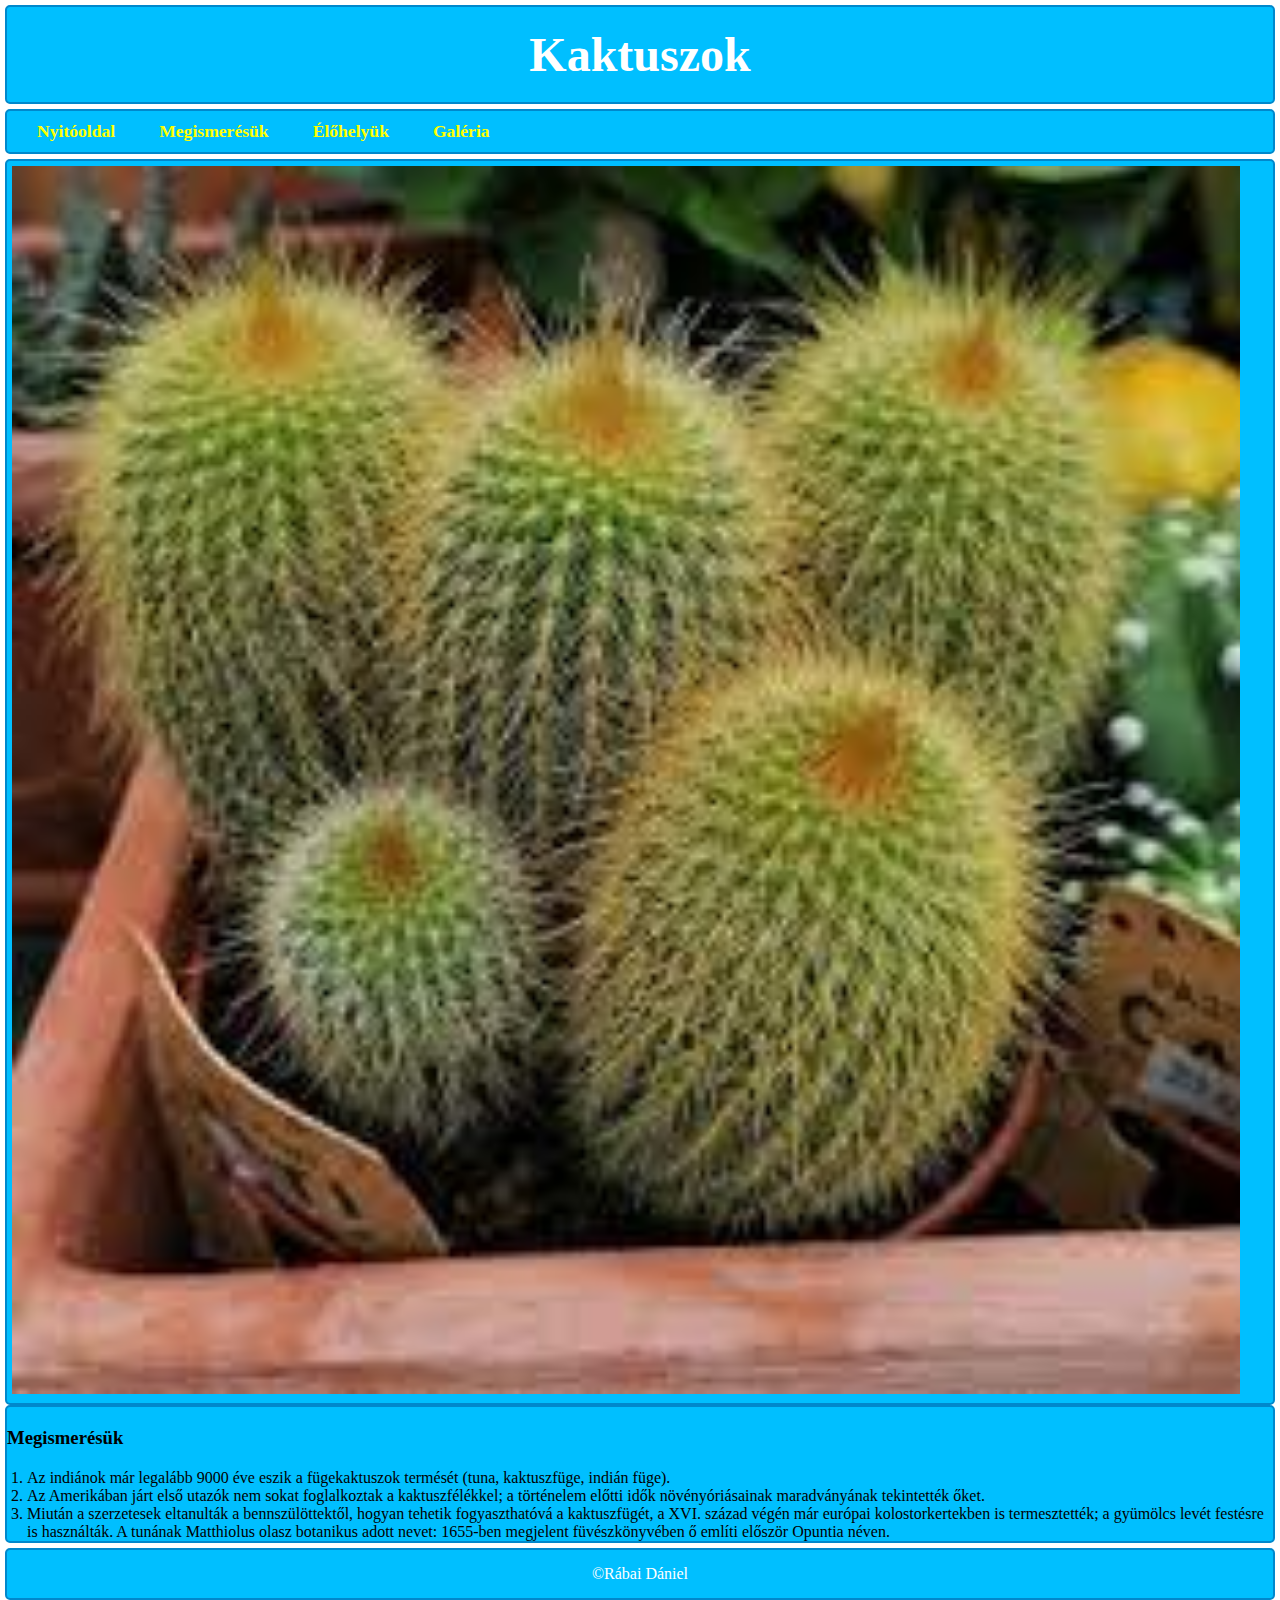
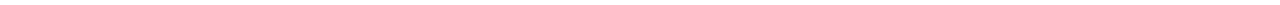
<file: index.html>
<!DOCTYPE html>
<html lang="hu">
<head>
    <meta charset="UTF-8">
    <meta name="viewport" content="width=device-width, initial-scale=1.0">
    <title>Kaktuszok</title>
    <meta name="description" content="Ismeretterjesztő oldal a kaktuszokról-">
    <meta name="keywords" content="kaktusz, info, érdekesség">
    <meta name="author" content="Rábai Dániel">
    <link rel="stylesheet" href="megjelenes.css">
</head>
<body>
    <main>
        <header>
            <h1>Kaktuszok</h1>
        </header>
        <nav>
            <a href="index.html">Nyitóoldal</a>
            <a href="index.html">Megismerésük</a>
            <a href="#">Élőhelyük</a>
            <a href="galeria.html">Galéria</a>
        </nav>
        <section>
            <article>
                <img src="kepek/kaktusz2.jpg" alt="kaktusz" title="kaktusz">
            </article>
            <aside>
                <h3>Megismerésük</h3>
                <ol>
                    <li>Az indiánok már legalább 9000 éve eszik a fügekaktuszok termését (tuna, kaktuszfüge, indián füge).</li>
                    <li>Az Amerikában járt első utazók nem sokat foglalkoztak a kaktuszfélékkel; a történelem előtti idők növényóriásainak maradványának tekintették őket.</li>
                    <li>Miután a szerzetesek eltanulták a bennszülöttektől, hogyan tehetik fogyaszthatóvá a kaktuszfügét, a XVI. század végén már európai kolostorkertekben is termesztették; a gyümölcs levét festésre is használták. A tunának Matthiolus olasz botanikus adott nevet: 1655-ben megjelent füvészkönyvében ő említi először Opuntia néven.</li>
                </ol>
            </aside>
        </section>
        <footer>
            <p>&copy;Rábai Dániel</p>
        </footer>
        
    </main>
</body>
</html>
</file>
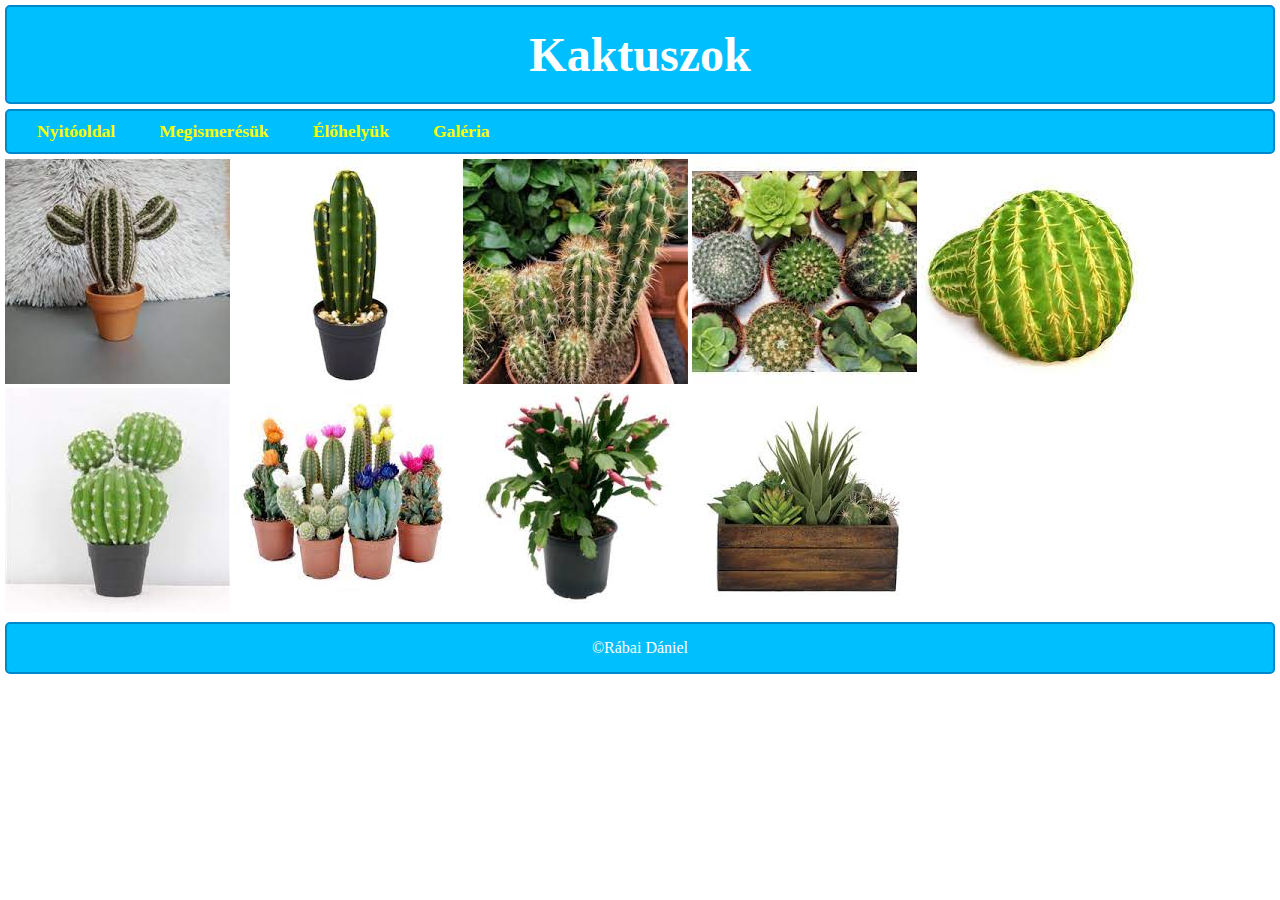
<file: galeria.html>
<!DOCTYPE html>
<html lang="hu">
<head>
    <meta charset="UTF-8">
    <meta name="viewport" content="width=device-width, initial-scale=1.0">
    <title>Kaktuszok</title>
    <meta name="description" content="Ismeretterjesztő oldal a kaktuszokról-">
    <meta name="keywords" content="kaktusz, info, érdekesség">
    <meta name="author" content="Rábai Dániel">
    <link rel="stylesheet" href="megjelenes.css">
</head>
<body>
    <main>
        <header>
            <h1>Kaktuszok</h1>
        </header>
        <nav>
            <a href="index.html">Nyitóoldal</a>
            <a href="index.html">Megismerésük</a>
            <a href="#">Élőhelyük</a>
            <a href="galeria.html">Galéria</a>
        </nav>
        <section>
            <div id="kepek">
                <img src="kepek/kep1.jpg" alt="kaktusz">
                <img src="kepek/kep2.jpg" alt="kaktusz">
                <img src="kepek/kep3.jpg" alt="kaktusz">
                <img src="kepek/kep4.jpg" alt="kaktusz">
                <img src="kepek/kep5.jpg" alt="kaktusz">
                <img src="kepek/kep6.jpg" alt="kaktusz">
                <img src="kepek/kep7.jpg" alt="kaktusz">
                <img src="kepek/kep8.jpg" alt="kaktusz">
                <img src="kepek/kep9.jpg" alt="kaktusz">
            </div>
        </section>
        <footer>
            <p>&copy;Rábai Dániel</p>
        </footer>
        
    </main>
</body>
</html>
</file>
<file: megjelenes.css>
*{
    font-family: Garamond;
    box-sizing: border-box;
    padding: 0px;
    margin: 0px;
}

main>*,article,aside{
    border: 2px solid rgb(0,136,204);
    border-radius: 5px;
}

header, aside, article, footer {
    background-color: rgb(0,191,255);
}
main{
    display: grid;
    grid-template-columns: 1fr;
    gap: 5px;
    margin: 5px;
}
section{
    border: 0px;
    grid-template-columns: 1fr 2fr;
    gap: 15px;
}
header>h1{
    text-align: center;
    padding-top: 20px;
    padding-bottom: 20px;
    color: white;
    font-size: 300%;
}
nav{
    background-color: rgb(0,191,255);
    padding: 10px;

}
nav>a{
    text-decoration: none;
    color: yellow;
    font-size: 110%;
    font-weight: bold;
    padding: 20px;
}
nav>a:hover{
    background-color: rgb(0,191,255);
    padding-top: 5px;
    padding-bottom: 5px;
    border-radius: 5px;
}
footer{
    text-align: center;
    color: white;
    padding-top: 15px;
    padding-bottom: 15px;
}
article>img{
    width: 97%;
    height: auto;
    margin: 5px;
}
aside>ol{
    margin-left: 20px; 
}
aside>h3{
    padding-top: 20px;
    padding-bottom: 20px;
}
</file>
